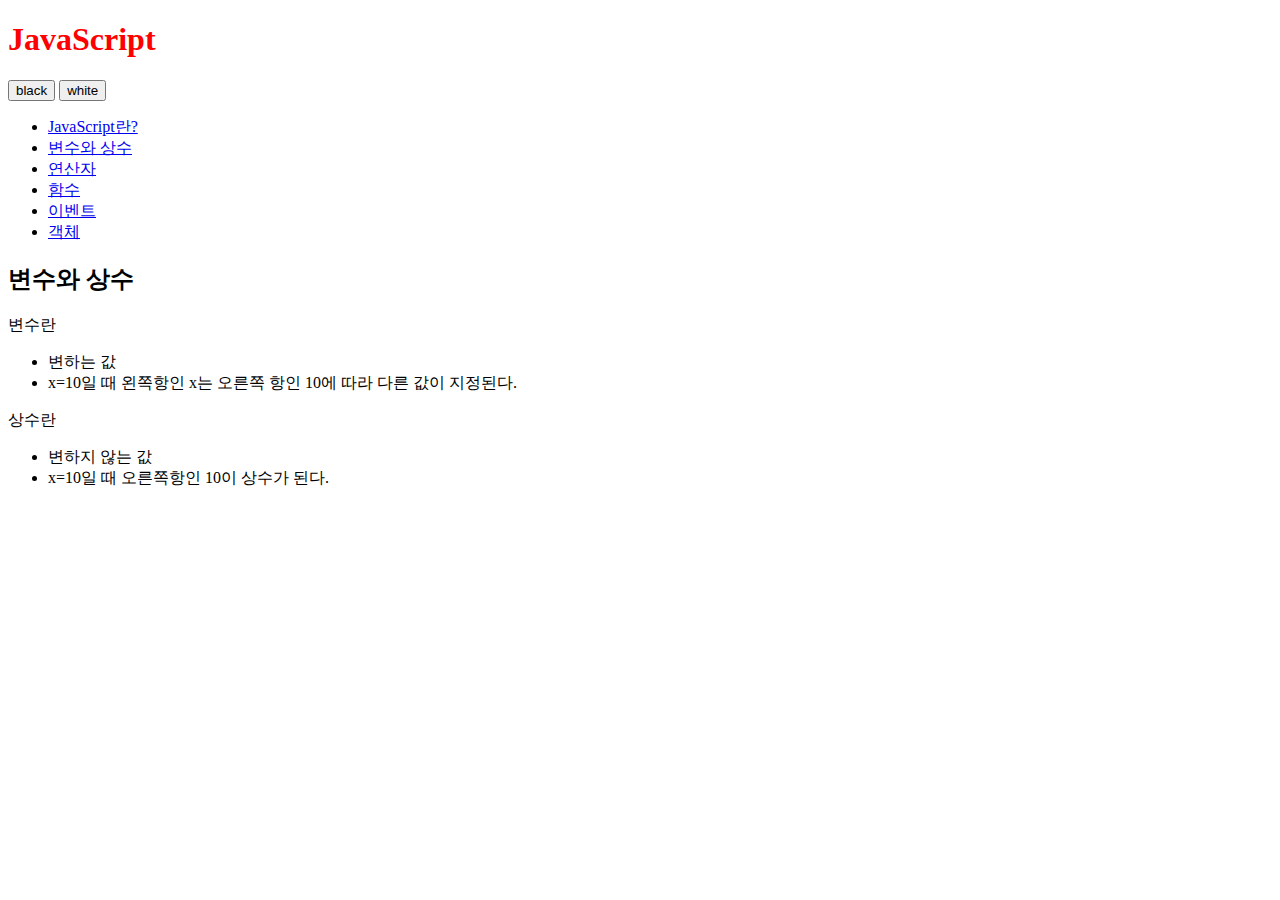
<file: index.html>
<!DOCTYPE html>
<html>
	<head>
		<meta charset="utf-8" />
	</head>

	<style type="text/css">
		h1 {
			color:red;
			font_size:50px;
		}
		.sub {
			color:blue;
		}
		#link {
			color:green;
		}
	</style>

	<body id=body>
		<div>
			<header>
				<h1>JavaScript</h1>
			</header>
			<div id="toolbar">
				<input type="button" value="black" />
				<input type="button" value="white" />
			<div>
			<nav>
				<ul>
					<li><a href="http://localhost/welfare/1">JavaScript란?</a></li>
					<li><a href="http://localhost/welfare/2">변수와 상수</a></li>
					<li><a href="http://localhost/welfare/3">연산자</a></li>
					<li><a href="http://localhost/welfare/4">함수</a></li>
					<li><a href="http://localhost/welfare/5">이벤트</a></li>
					<li><a href="http://localhost/welfare/6">객체</a></li>
				</ul>
			</nav>
			<article>
				<h2>변수와 상수</h2>
				<div>
					<p>변수란</p>
						<ul>
							<li>변하는 값
							</li>
							<li>x=10일 때 왼쪽항인 x는 오른쪽 항인 10에 따라 다른 값이 지정된다.
							</li>
						</ul>
					<p>상수란</p>
						<ul>
							<li>변하지 않는 값
							</li>
							<li>x=10일 때 오른쪽항인 10이 상수가 된다.
							</li>
						</ul>
				</div>
			</article>
		</div>
	</body>
</html>
</file>
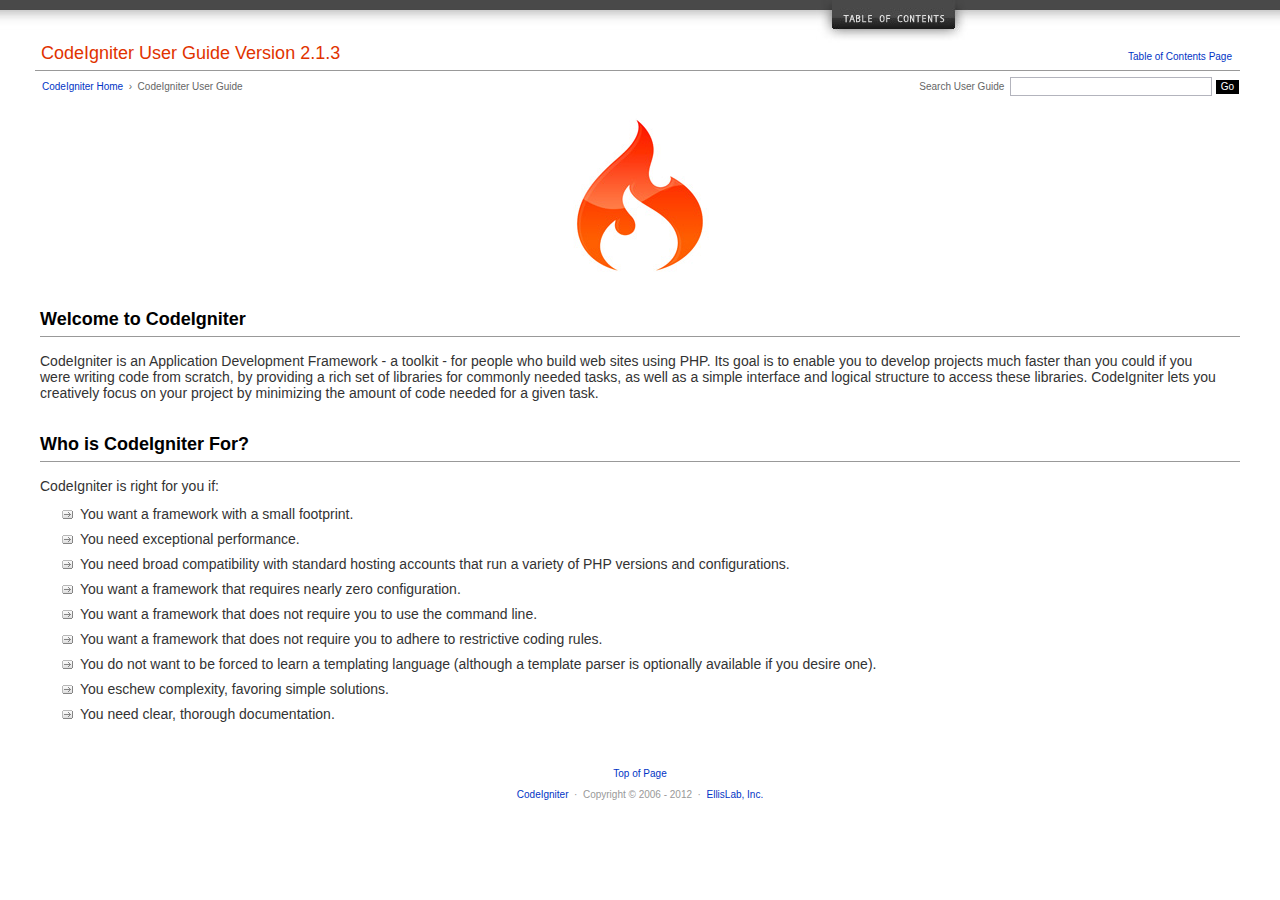
<file: user_guide/index.html>
<!DOCTYPE html PUBLIC "-//W3C//DTD XHTML 1.0 Transitional//EN" "http://www.w3.org/TR/xhtml1/DTD/xhtml1-transitional.dtd">
<html xmlns="http://www.w3.org/1999/xhtml" xml:lang="en" lang="en">
<head>

<meta http-equiv="Content-Type" content="text/html; charset=utf-8" />
<title>Welcome to CodeIgniter : CodeIgniter User Guide</title>

<style type='text/css' media='all'>@import url('userguide.css');</style>
<link rel='stylesheet' type='text/css' media='all' href='userguide.css' />

<script type="text/javascript" src="nav/nav.js"></script>
<script type="text/javascript" src="nav/prototype.lite.js"></script>
<script type="text/javascript" src="nav/moo.fx.js"></script>
<script type="text/javascript" src="nav/user_guide_menu.js"></script>

<meta http-equiv='expires' content='-1' />
<meta http-equiv= 'pragma' content='no-cache' />
<meta name='robots' content='all' />
<meta name='author' content='ExpressionEngine Dev Team' />
<meta name='description' content='CodeIgniter User Guide' />

</head>
<body>

<!-- START NAVIGATION -->
<div id="nav"><div id="nav_inner"><script type="text/javascript">create_menu('null');</script></div></div>
<div id="nav2"><a name="top"></a><a href="javascript:void(0);" onclick="myHeight.toggle();"><img src="images/nav_toggle_darker.jpg" width="154" height="43" border="0" title="Toggle Table of Contents" alt="Toggle Table of Contents" /></a></div>
<div id="masthead">
<table cellpadding="0" cellspacing="0" border="0" style="width:100%">
<tr>
<td><h1>CodeIgniter User Guide Version 2.1.3</h1></td>
<td id="breadcrumb_right"><a href="toc.html">Table of Contents Page</a></td>
</tr>
</table>
</div>
<!-- END NAVIGATION -->


<table cellpadding="0" cellspacing="0" border="0" style="width:100%">
<tr>
<td id="breadcrumb">
<a href="http://codeigniter.com/">CodeIgniter Home</a> &nbsp;&#8250;&nbsp; CodeIgniter User Guide
</td>
<td id="searchbox"><form method="get" action="http://www.google.com/search"><input type="hidden" name="as_sitesearch" id="as_sitesearch" value="codeigniter.com/user_guide/" />Search User Guide&nbsp; <input type="text" class="input" style="width:200px;" name="q" id="q" size="31" maxlength="255" value="" />&nbsp;<input type="submit" class="submit" name="sa" value="Go" /></form></td>
</tr>
</table>



<br clear="all" />

<div class="center"><img src="images/ci_logo_flame.jpg" width="150" height="164" border="0" alt="CodeIgniter" /></div>


<!-- START CONTENT -->
<div id="content">



<h2>Welcome to CodeIgniter</h2>

<p>CodeIgniter is an Application Development Framework - a toolkit - for people who build web sites using PHP.
Its goal is to enable you to develop projects much faster than you could if you were writing code
from scratch, by providing a rich set of libraries for commonly needed tasks, as well as a simple interface and
logical structure to access these libraries. CodeIgniter lets you creatively focus on your project by
minimizing the amount of code needed for a given task.</p>


<h2>Who is CodeIgniter For?</h2>

<p>CodeIgniter is right for you if:</p>

<ul>
<li>You want a framework with a small footprint.</li>
<li>You need exceptional performance.</li>
<li>You need broad compatibility with standard hosting accounts that run a variety of PHP versions and configurations.</li>
<li>You want a framework that requires nearly zero configuration.</li>
<li>You want a framework that does not require you to use the command line.</li>
<li>You want a framework that does not require you to adhere to restrictive coding rules.</li>
<li>You do not want to be forced to learn a templating language (although a template parser is optionally available if you desire one).</li>
<li>You eschew complexity, favoring simple solutions.</li>
<li>You need clear, thorough documentation.</li>
</ul>


</div>
<!-- END CONTENT -->


<div id="footer">
<p><a href="#top">Top of Page</a></p>
<p><a href="http://codeigniter.com">CodeIgniter</a> &nbsp;&middot;&nbsp; Copyright &#169; 2006 - 2012 &nbsp;&middot;&nbsp; <a href="http://ellislab.com/">EllisLab, Inc.</a></p>
</div>



</body>
</html>
</file>
<file: user_guide/userguide.css>
body {
 margin: 0;
 padding: 0;
 font-family: Lucida Grande, Verdana, Geneva, Sans-serif;
 font-size: 14px;
 color: #333;
 background-color: #fff;
}

a {
 color: #0134c5;
 background-color: transparent;
 text-decoration: none;
 font-weight: normal;
 outline-style: none;
}
a:visited {
 color: #0134c5;
 background-color: transparent;
 text-decoration: none;
 outline-style: none;
}
a:hover {
 color: #000;
 text-decoration: none;
 background-color: transparent;
 outline-style: none;
}

#breadcrumb {
 float: left;
 background-color: transparent;
 margin: 10px 0 0 42px;
 padding: 0;
 font-size: 10px;
 color: #666;
}
#breadcrumb_right {
 float: right;
 width: 175px;
 background-color: transparent;
 padding: 8px 8px 3px 0;
 text-align: right;
 font-size: 10px;
 color: #666;
}
#nav {
 background-color: #494949;
 margin: 0;
 padding: 0;
}
#nav2 {
 background: #fff url(images/nav_bg_darker.jpg) repeat-x left top;
 padding: 0 310px 0 0;
 margin: 0;
 text-align: right;
}
#nav_inner {
 background-color: transparent;
 padding: 8px 12px 0 20px;
 margin: 0;
 font-family: Lucida Grande, Verdana, Geneva, Sans-serif;
 font-size: 11px;
}

#nav_inner h3 {
 font-size: 12px;
 color: #fff;
 margin: 0;
 padding: 0;
}

#nav_inner .td_sep {
 background: transparent url(images/nav_separator_darker.jpg) repeat-y left top;
 width: 25%;
 padding: 0 0 0 20px;
}
#nav_inner .td {
 width: 25%;
}
#nav_inner p {
 color: #eee;
 background-color: transparent;
 padding:0;
 margin: 0 0 10px 0;
}
#nav_inner ul {
 list-style-image: url(images/arrow.gif);
 padding: 0 0 0 18px;
 margin: 8px 0 12px 0;
}
#nav_inner li {
 padding: 0;
 margin: 0 0 4px 0;
}

#nav_inner a {
 color: #eee;
 background-color: transparent;
 text-decoration: none;
 font-weight: normal;
 outline-style: none;
}

#nav_inner a:visited {
 color: #eee;
 background-color: transparent;
 text-decoration: none;
 outline-style: none;
}

#nav_inner a:hover {
 color: #ccc;
 text-decoration: none;
 background-color: transparent;
 outline-style: none;
}

#masthead {
 margin: 0 40px 0 35px;
 padding: 0 0 0 6px;
 border-bottom: 1px solid #999;
}

#masthead h1 {
background-color: transparent;
color: #e13300;
font-size: 18px;
font-weight: normal;
margin: 0;
padding: 0 0 6px 0;
}

#searchbox {
 background-color: transparent;
 padding: 6px 40px 0 0;
 text-align: right;
 font-size: 10px;
 color: #666;
}

#img_welcome {
 border-bottom: 1px solid #D0D0D0;
 margin: 0 40px 0 40px;
 padding: 0;
 text-align: center;
}

#content {
 margin: 20px 40px 0 40px;
 padding: 0;
}

#content p {
 margin: 12px 20px 12px 0;
}

#content h1 {
color: #e13300;
border-bottom: 1px solid #666;
background-color: transparent;
font-weight: normal;
font-size: 24px;
margin: 0 0 20px 0;
padding: 3px 0 7px 3px;
}

#content h2 {
 background-color: transparent;
 border-bottom: 1px solid #999;
 color: #000;
 font-size: 18px;
 font-weight: bold;
 margin: 28px 0 16px 0;
 padding: 5px 0 6px 0;
}

#content h3 {
 background-color: transparent;
 color: #333;
 font-size: 16px;
 font-weight: bold;
 margin: 16px 0 15px 0;
 padding: 0 0 0 0;
}

#content h4 {
 background-color: transparent;
 color: #444;
 font-size: 14px;
 font-weight: bold;
 margin: 22px 0 0 0;
 padding: 0 0 0 0;
}

#content img {
 margin: auto;
 padding: 0;
}

#content code {
 font-family: Monaco, Verdana, Sans-serif;
 font-size: 12px;
 background-color: #f9f9f9;
 border: 1px solid #D0D0D0;
 color: #002166;
 display: block;
 margin: 14px 0 14px 0;
 padding: 12px 10px 12px 10px;
}

#content pre {
 font-family: Monaco, Verdana, Sans-serif;
 font-size: 12px;
 background-color: #f9f9f9;
 border: 1px solid #D0D0D0;
 color: #002166;
 display: block;
 margin: 14px 0 14px 0;
 padding: 12px 10px 12px 10px;
}

#content .path {
 background-color: #EBF3EC;
 border: 1px solid #99BC99;
 color: #005702;
 text-align: center;
 margin: 0 0 14px 0;
 padding: 5px 10px 5px 8px;
}

#content dfn {
 font-family: Lucida Grande, Verdana, Geneva, Sans-serif;
 color: #00620C;
 font-weight: bold;
 font-style: normal;
}
#content var {
 font-family: Lucida Grande, Verdana, Geneva, Sans-serif;
 color: #8F5B00;
 font-weight: bold;
 font-style: normal;
}
#content samp {
 font-family: Lucida Grande, Verdana, Geneva, Sans-serif;
 color: #480091;
 font-weight: bold;
 font-style: normal;
}
#content kbd {
 font-family: Lucida Grande, Verdana, Geneva, Sans-serif;
 color: #A70000;
 font-weight: bold;
 font-style: normal;
}

#content ul {
 list-style-image: url(images/arrow.gif);
 margin: 10px 0 12px 0;
}

li.reactor {
 list-style-image: url(images/reactor-bullet.png);
}
#content li {
 margin-bottom: 9px;
}

#content li p {
 margin-left: 0;
 margin-right: 0;
}

#content .tableborder {
 border: 1px solid #999;
}
#content th {
 font-weight: bold;
 text-align: left;
 font-size: 12px;
 background-color: #666;
 color: #fff;
 padding: 4px;
}

#content .td {
 font-weight: normal;
 font-size: 12px;
 padding: 6px;
 background-color: #f3f3f3;
}

#content .tdpackage {
 font-weight: normal;
 font-size: 12px;
}

#content .important {
 background: #FBE6F2;
 border: 1px solid #D893A1;
 color: #333;
 margin: 10px 0 5px 0;
 padding: 10px;
}

#content .important p {
 margin: 6px 0 8px 0;
 padding: 0;
}

#content .important .leftpad {
 margin: 6px 0 8px 0;
 padding-left: 20px;
}

#content .critical {
 background: #FBE6F2;
 border: 1px solid #E68F8F;
 color: #333;
 margin: 10px 0 5px 0;
 padding: 10px;
}

#content .critical p {
 margin: 5px 0 6px 0;
 padding: 0;
}


#footer {
background-color: transparent;
font-size: 10px;
padding: 16px 0 15px 0;
margin: 20px 0 0 0;
text-align: center;
}

#footer p {
 font-size: 10px;
 color: #999;
 text-align: center;
}
#footer address {
 font-style: normal;
}

.center {
 text-align: center;
}

img {
 padding:0;
 border: 0;
 margin: 0;
}

.nopad {
 padding:0;
 border: 0;
 margin: 0;
}


form {
 margin: 0;
 padding: 0;
}

.input {
 font-family: Lucida Grande, Verdana, Geneva, Sans-serif;
 font-size: 11px;
 color: #333;
 border: 1px solid #B3B4BD;
 width: 100%;
 font-size: 11px;
 height: 1.5em;
 padding: 0;
 margin: 0;
}

.textarea {
 font-family: Lucida Grande, Verdana, Geneva, Sans-serif;
 font-size: 14px;
 color: #143270;
 background-color: #f9f9f9;
 border: 1px solid #B3B4BD;
 width: 100%;
 padding: 6px;
 margin: 0;
}

.select {
 background-color: #fff;
 font-size:  11px;
 font-weight: normal;
 color: #333;
 padding: 0;
 margin: 0 0 3px 0;
}

.checkbox {
 background-color: transparent;
 padding: 0;
 border: 0;
}

.submit {
 background-color: #000;
 color: #fff;
 font-weight: normal;
 font-size: 10px;
 border: 1px solid #fff;
 margin: 0;
 padding: 1px 5px 2px 5px;
}
</file>
